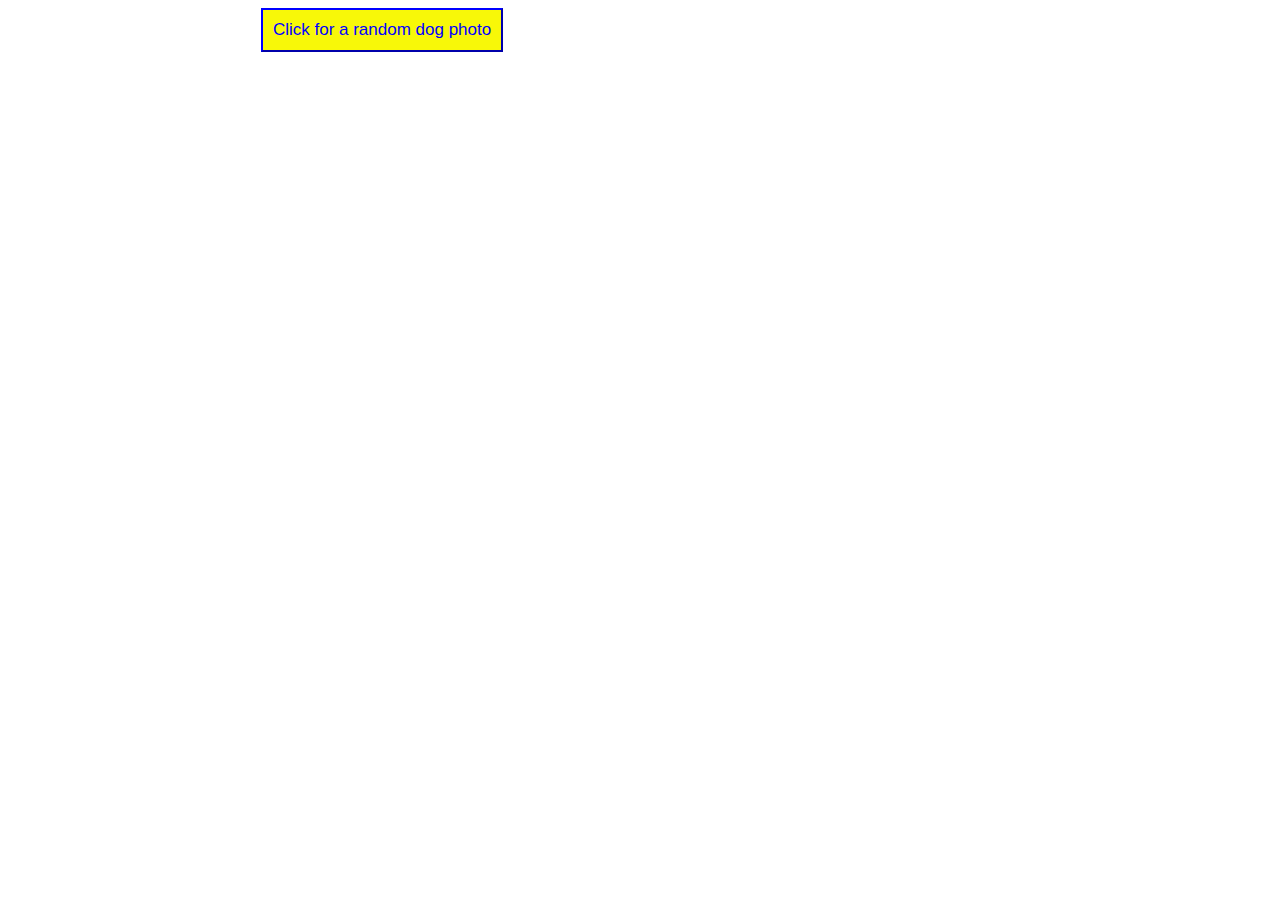
<file: challenges/dog-photo-gallery/index.html>
<!DOCTYPE html>
<html lang="en">

<head>
    <meta charset="UTF-8" />
    <meta http-equiv="X-UA-Compatible" content="IE=edge" />
    <meta name="viewport" content="width=device-width, initial-scale=1.0" />
    <style>
        #randomList {
            list-style: none;
        }

        #img {
            width: 50%;
            height: auto;
        }

        #container {
            margin-left: 20%;
        }

        #btn {
            padding: 1%;
            background-color: rgb(248, 248, 8);
            color: blue;
            font-size: 17px;
            border-color: blue;
        }
    </style>
    <title>Dog photo gallery</title>
</head>

<body>
    <div id="container">
        <button id="btn">Click for a random dog photo</button>
        <div id="containerUl">
            <ul id="unordered"></ul>
        </div>
    </div>

    <script>
        let button = document.getElementById("btn");

        button.addEventListener("click", randomDogPhotoGallery);

        function randomDogPhotoGallery() {
            fetch("https://dog.ceo/api/breeds/image/random")
                .then((response) => response.json())
                .then((data) => {
                    let ul = document.getElementById("unordered");
                    ul.innerHTML = `<li id="randomList"> <img id="img" src="${data.message}" alt="random dog photos"/> </li>`;
                })
                .catch((error) => console.log(error));
        }

        window.onload = randomDogPhotoGallery;
    </script>
</body>

</html>
</file>
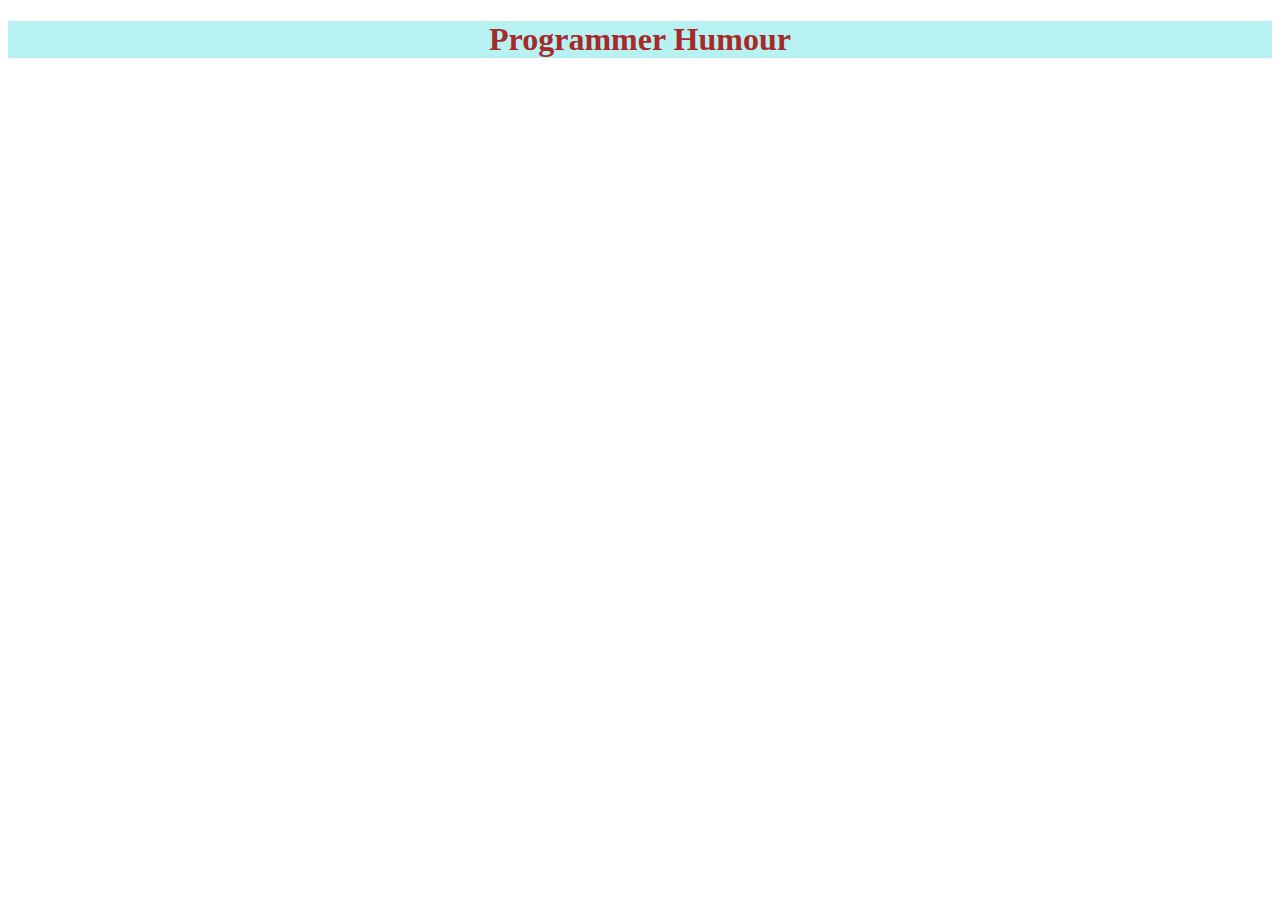
<file: challenges/programmer-humour/index.html>
<!DOCTYPE html>
<html lang="en">

<head>
    <meta charset="UTF-8">
    <meta http-equiv="X-UA-Compatible" content="IE=edge">
    <meta name="viewport" content="width=device-width, initial-scale=1.0">
    <link rel="stylesheet" href="style.css" />
    <title>Document</title>
</head>

<body>
    <div id="container">
        <h1 id="heading">Programmer Humour</h1>
        <div id="imgDiv"></div>

    </div>
    <script src="humour.js"></script>
</body>

</html>
</file>
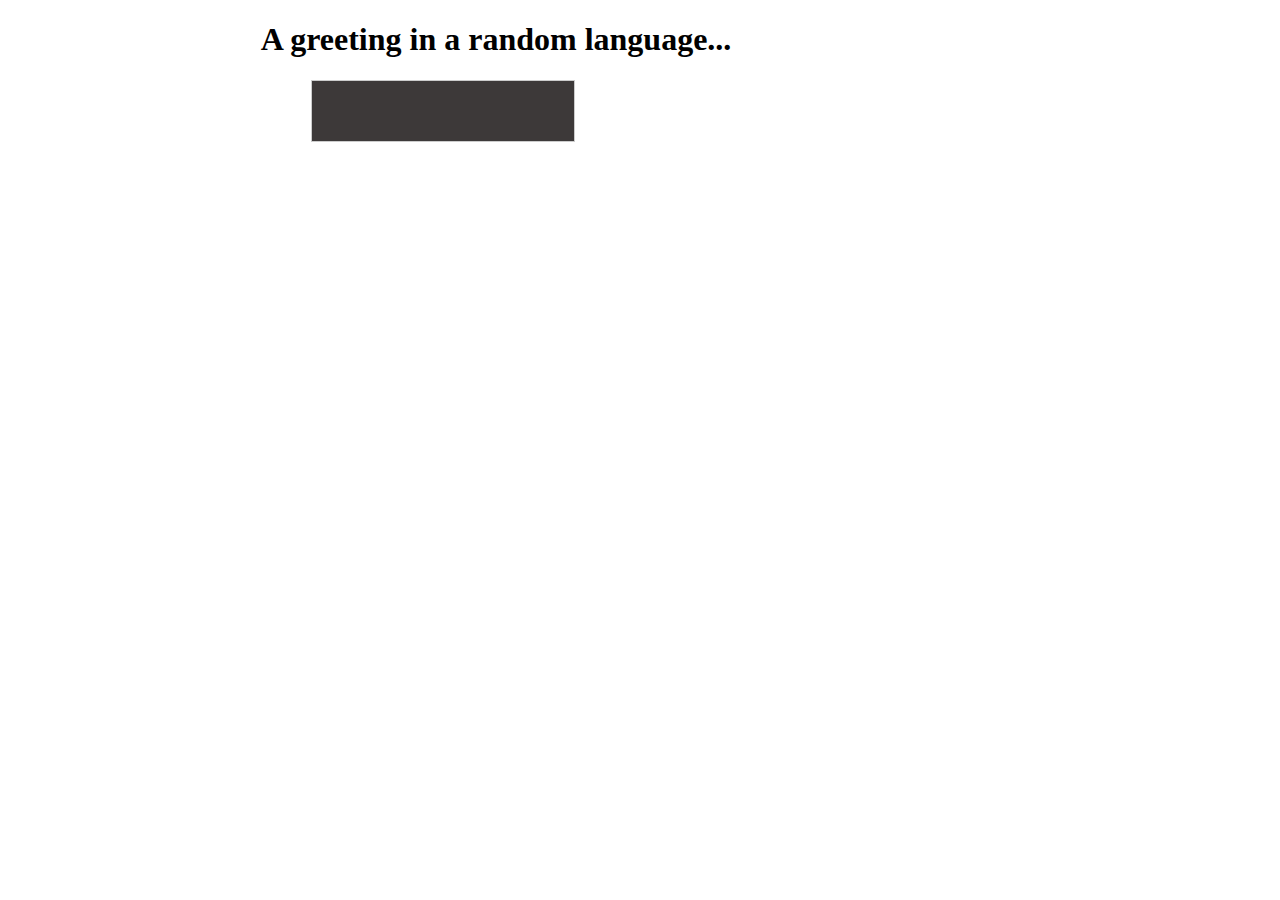
<file: exercises/fetch-exercise/index.html>
<!doctype html>

<html lang="en">
<head>
  <meta charset="utf-8">
  <title>CodeYourFuture - Fetch</title>
  <meta name="description" content="Introduction to Fetch">
  <meta name="author" content="CodeYourFuture">
  <style>
  #greeting-text {
    font-size: 30px;
    border: 1px solid #ccc;
    background-color: rgb(61, 57, 57);
    color: white;
    width: 20%;
    text-align: center;
    margin: 0 50px;
    padding: 30px;
  }
  #container {
   margin-left: 20%;
  }
  </style>
</head>

<body>
  <div id="container">
      <h1>A greeting in a random language...</h1>
      <p id="greeting-text"></p>
  </div>
  

  <script src="exercise.js"></script>
</body>
</html>
</file>
<file: challenges/programmer-humour/style.css>
#container {
    background-color: rgb(184, 241, 241);
    text-align: center;
}

#heading {
    color: brown;
    text-align: center;
}

#imgDiv {
    text-align: center;
}

#title {
    color:rgb(247, 84, 8);  
}
</file>
